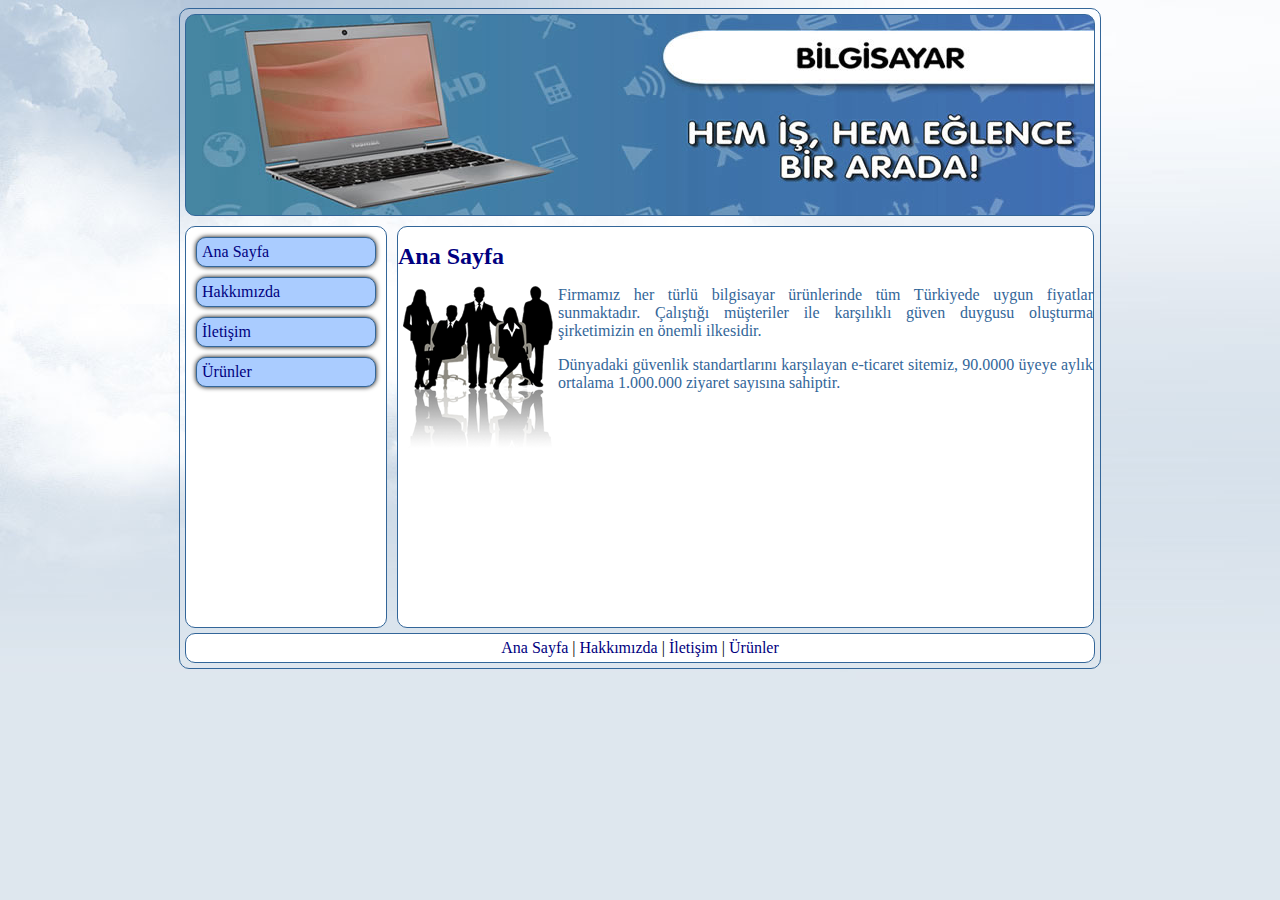
<file: uygulama1/site/index.html>
<!Doctype html>
<html>
<head>
	<title>Web Uygulama Sınavı</title>
	<meta http-equiv="content-type" content="text/html; charset=utf-8">
	<link rel="stylesheet" type="text/css" href="css/stil.css">
</head>
<body>
	<div id="ana">
		<div id="banner"></div>
		<div id="menu">
			<a href="index.html">Ana Sayfa</a>
			<a href="hakkimizda.html">Hakkımızda</a>
			<a href="iletisim.html">İletişim</a>
			<a href="urunler.html">Ürünler</a>
		</div>
		<div id="icerik">
			<h1>Ana Sayfa</h1>
			<img src="resimler/resim.png" align="left">
			<p>
			Firmamız her türlü bilgisayar ürünlerinde tüm Türkiyede uygun fiyatlar sunmaktadır. Çalıştığı
			müşteriler ile karşılıklı güven duygusu oluşturma şirketimizin en önemli ilkesidir.
			</p>
			<p>
			Dünyadaki güvenlik standartlarını karşılayan e-ticaret sitemiz, 90.0000 üyeye aylık ortalama
			1.000.000 ziyaret sayısına sahiptir.
			</p>
		</div>
		<div id="alt">
			<a href="index.html">Ana Sayfa</a> |
			<a href="hakkimizda.html">Hakkımızda</a> | 
			<a href="iletisim.html">İletişim</a> |
			<a href="urunler.html">Ürünler</a>
		</div>
	</div>
</body>
</html>
</file>
<file: uygulama1/site/css/stil.css>
body{
	background:url("../resimler/bulut.jpg");
	font-family:verdana;
}

#ana {
	margin-left:auto;
	margin-right:auto;
	width:920px;
	border-radius:10px;
	border:1px solid #336699;
}

#banner, #menu, #icerik, #alt {
	margin:5px;
	border-radius:10px;
	border:1px solid #336699;
	background-color:#ffffff; /* verilmedi */
}

#banner {
	background:url("../resimler/banner.jpg");
	height:200px;
}

#menu {
	float:left;
	width:200px;
	min-height:400px;
}

#menu a{
	display:block;
	color:#000080;
	border:1px solid #336699;
	background:#aaccff;
	padding:5px;
	margin:10px;
	box-shadow:0 0 5px #000000;
	border-radius:10px;
	text-decoration:none;
}

#menu a:hover{
	background:#eeeeee;
	color:#ff0000;
}
#icerik {
	float:left;
	width:695px; /* verilmedi */
	min-height:400px;
}

#icerik h1 {
	font-size:24px;
	color:#000080;
}
#icerik p {
	text-align:justify;
	color:#336699;
}
#alt {
	clear:both;
	text-align:center;
	padding:5px;
}
#alt a{
	color:#000080;
	text-decoration:none;
}
#alt a:hover{
	text-decoration:underline;
}
</file>
